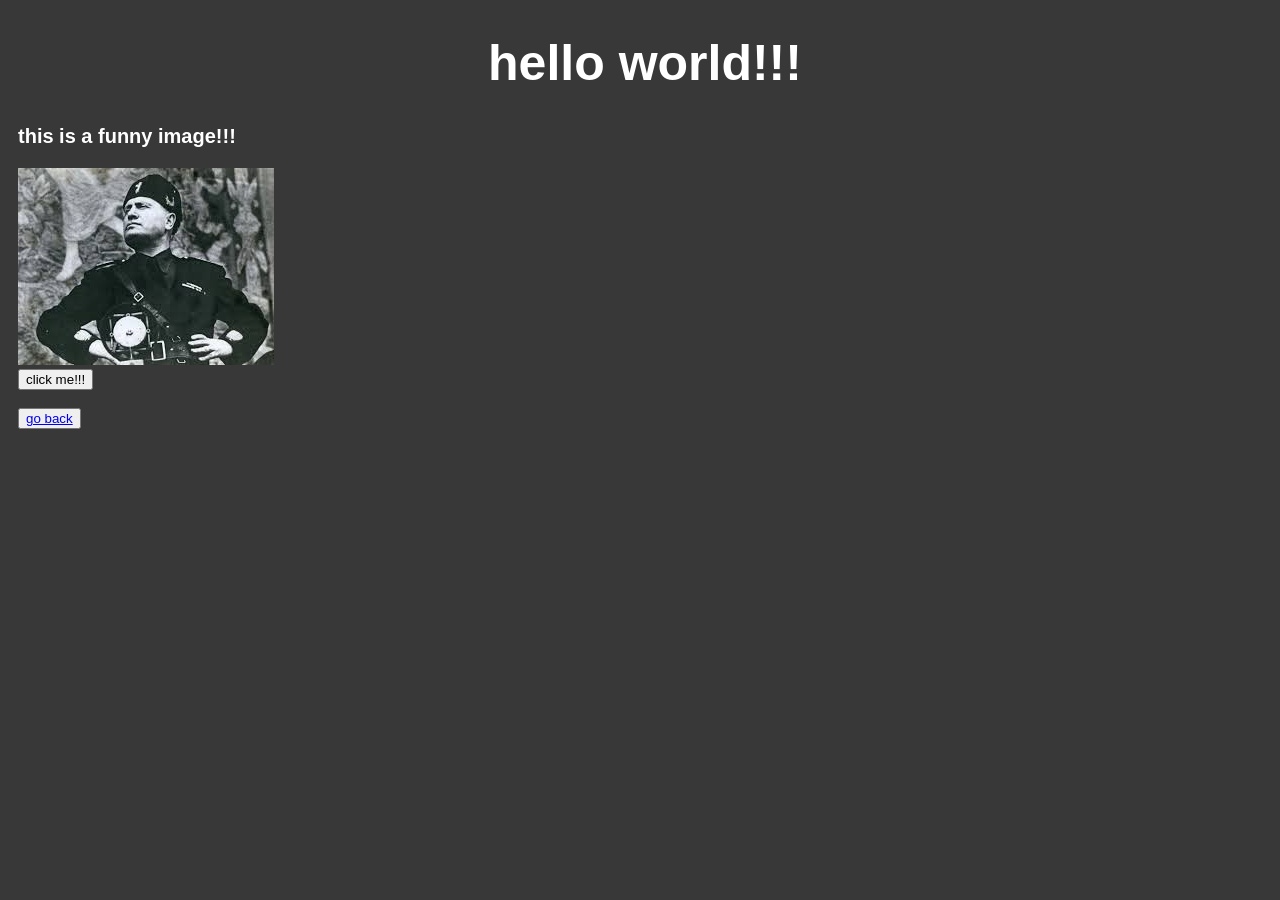
<file: etc/index.html>
<!DOCTYPE html>
<html lang="en">
<head>
    <meta charset="UTF-8">
    <meta name="viewport" content="width=device-width, initial-scale=1.0">
    <link rel="stylesheet" href="styles.css">
    <title>secret website</title>
</head>
<body>
    <h1>hello world!!!</h1>
    <p><b>this is a funny image!!!</b></p>
    <img src="images/mussolini.jfif" alt="Mussolini Posing">
    <br />

    <button onclick="alert('heil mussolini!!')">click me!!!</button>
    <br />
    <br />

    <button><a href="../lat 2.html">go back</a></button>
</body>
</html>
</file>
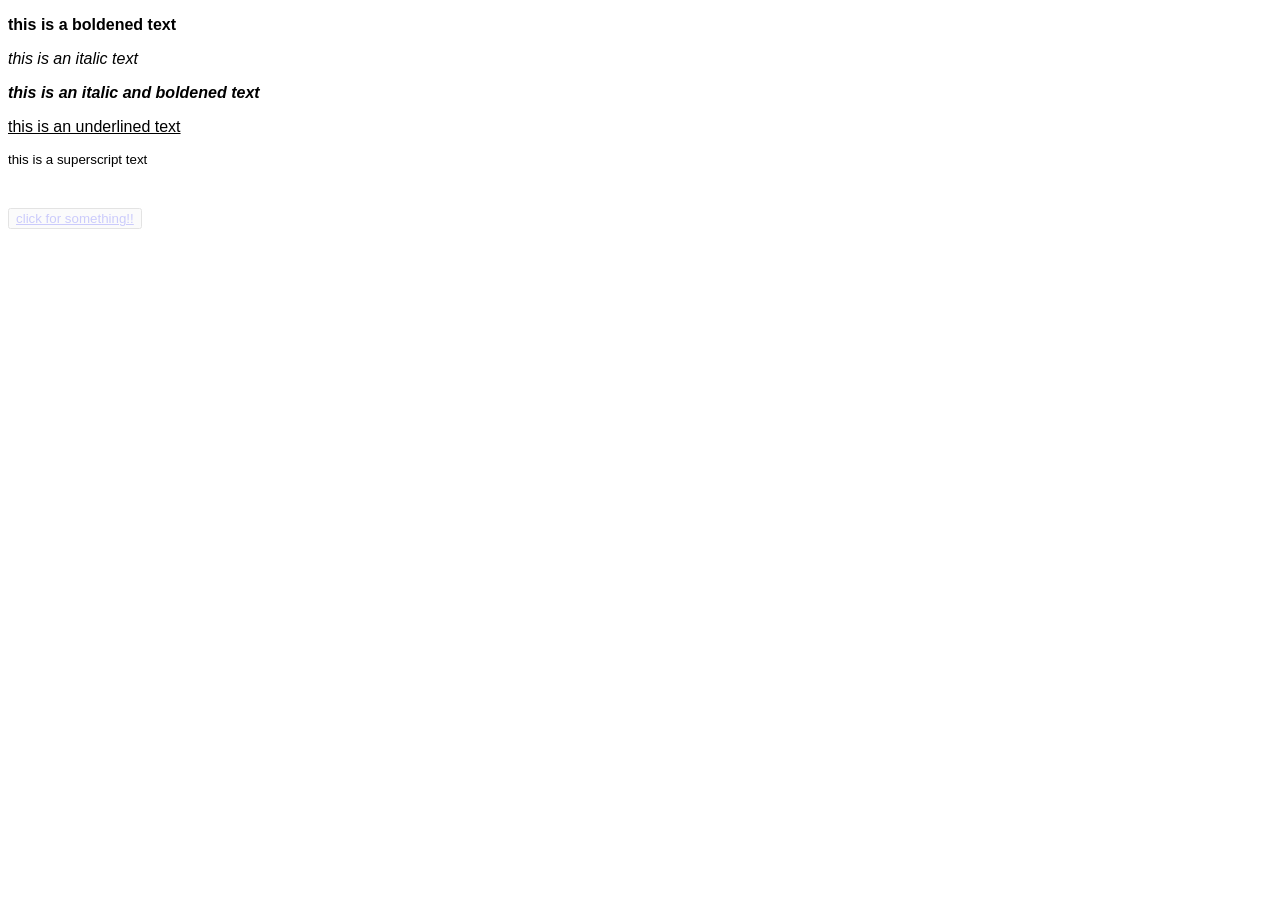
<file: lat 1.html>
<!DOCTYPE html>
<html lang="en">
<head>
    <meta charset="UTF-8">
    <meta name="viewport" content="width=device-width, initial-scale=1.0">
    <style>
        body { font-family: Arial, Helvetica, sans-serif; }
        button { opacity: 0.2; }
    </style>
    <title>belajar notepad</title>
</head>
<body>
    <p><b>this is a boldened text</b></p>
    <p><i>this is an italic text</i></p>
    <p><b><i>this is an italic and boldened text</i></b></p>
    <p><u>this is an underlined text</u></p>
    <p><sup>this is a superscript text</sup></p>
    <br />

    <button><a href="lat 2.html">click for something!!</a></button>
</body>
</html>
</file>
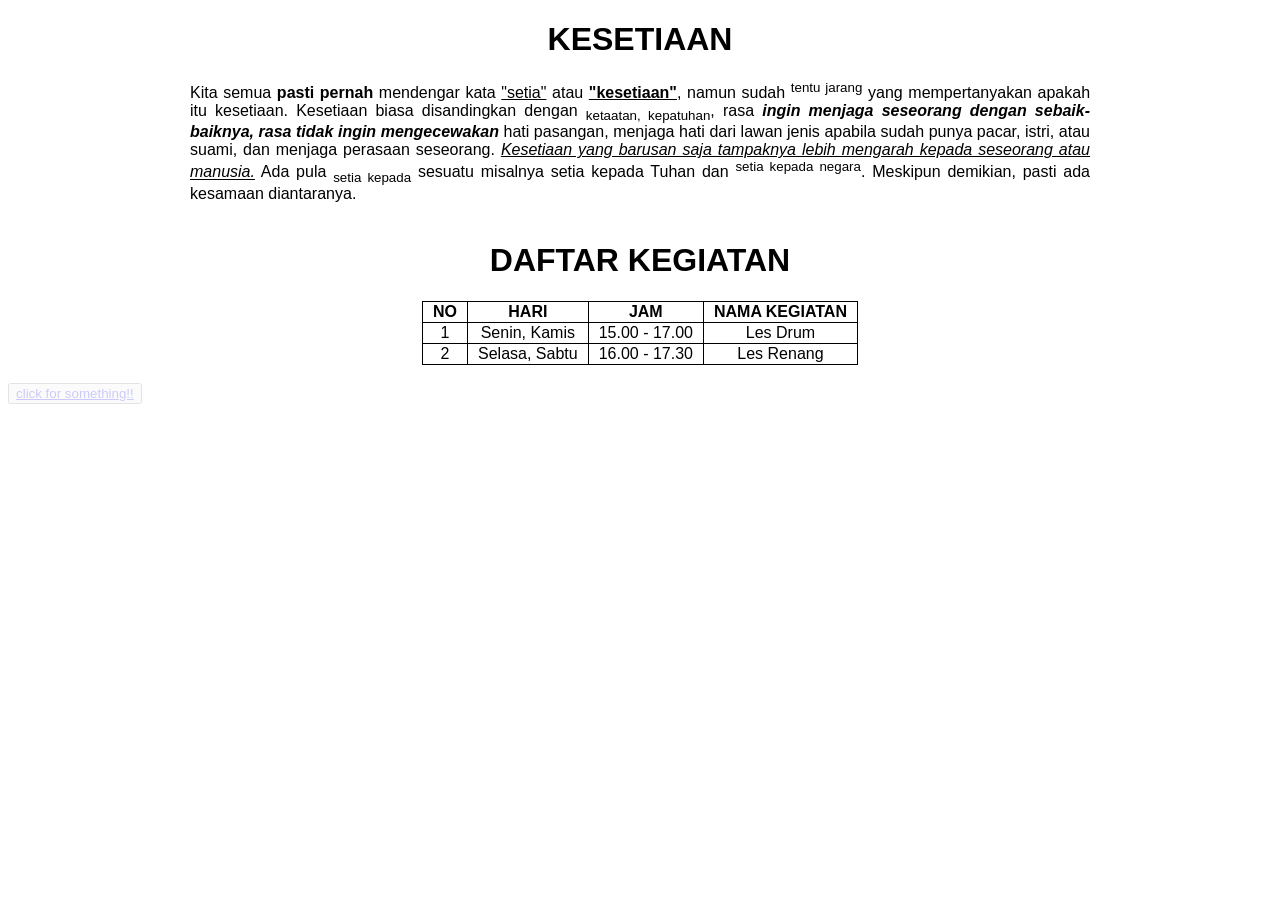
<file: lat 2.html>
<!DOCTYPE html>
<html lang="en">

<head>
    <meta charset="UTF-8">
    <meta name="viewport" content="width=device-width, initial-scale=1.0">
    <link rel="stylesheet" href="lat2_style.css">
    <title>belajar notepad</title>
</head>

<body>
    <h1>KESETIAAN</h1>
    <p>Kita semua <b>pasti pernah</b> mendengar kata <u>"setia"</u> atau <b><u>"kesetiaan"</u></b>, namun sudah <sup>tentu jarang</sup> yang mempertanyakan apakah itu kesetiaan. Kesetiaan biasa disandingkan dengan <sub>ketaatan, kepatuhan</sub>, rasa <b><i>ingin menjaga seseorang dengan sebaik-baiknya, rasa tidak ingin mengecewakan</i></b> hati pasangan, menjaga hati dari lawan jenis apabila sudah punya pacar, istri, atau suami, dan menjaga perasaan seseorang. <i><u>Kesetiaan yang barusan saja tampaknya lebih mengarah kepada seseorang atau manusia.</u></i> Ada pula <sub>setia kepada</sub> sesuatu misalnya setia kepada Tuhan dan <sup>setia kepada negara</sup>. Meskipun demikian, pasti ada kesamaan diantaranya.</p>
    <br />

    <h1>DAFTAR KEGIATAN</h1>
    <div class="activity-table">
        <table>
            <tr>
                <th>NO</th>
                <th>HARI</th>
                <th>JAM</th>
                <th>NAMA KEGIATAN</th>
            </tr>
            <tr>
                <td>1</td>
                <td>Senin, Kamis</td>
                <td>15.00 - 17.00</td>
                <td>Les Drum</td>
            </tr>
            <tr>
                <td>2</td>
                <td>Selasa, Sabtu</td>
                <td>16.00 - 17.30</td>
                <td>Les Renang</td>
            </tr>
        </table>
    </div>
    <br />

    <button><a href="etc/index.html">click for something!!</a></button>
</body>

</html>
</file>
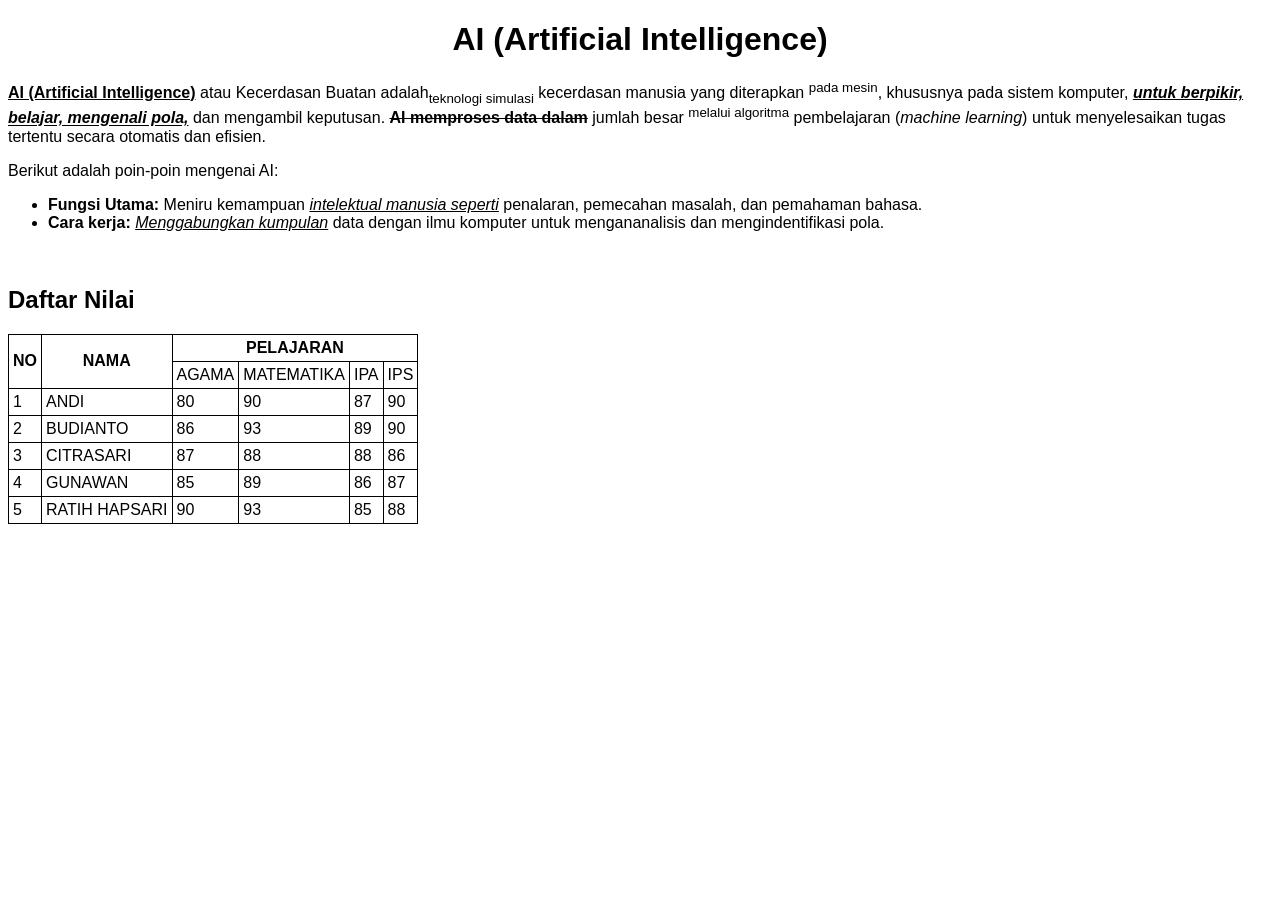
<file: lat_3.html>
<!DOCTYPE html>
<html lang="en">
<head>
    <meta charset="UTF-8">
    <meta name="viewport" content="width=device-width, initial-scale=1.0">
    <title>Latihan 3</title>
    <style>
        body {
            font-family: Arial, Helvetica, sans-serif;
        }

        table, th, td {
            border: 1px solid black;
            border-collapse: collapse;
            padding: 4px;
        }
    </style>
</head>
<body>
    <h1 style="text-align: center;">AI (Artificial Intelligence)</h1>
    <p><b><u>AI (Artificial Intelligence)</u></b> atau Kecerdasan Buatan adalah<sub>teknologi simulasi</sub> kecerdasan manusia yang diterapkan <sup>pada mesin</sup>, khususnya pada sistem komputer, <b><u><i>untuk berpikir, belajar, mengenali pola,</i></u></b> dan mengambil keputusan. <s><b>AI memproses data dalam</b></s> jumlah besar <sup>melalui algoritma</sup> pembelajaran (<i>machine learning</i>) untuk menyelesaikan tugas tertentu secara otomatis dan efisien.</p>
    <p>Berikut adalah poin-poin mengenai AI:</p>
    <ul>
        <li><b>Fungsi Utama:</b> Meniru kemampuan <i><u>intelektual manusia seperti</u></i> penalaran, pemecahan masalah, dan pemahaman bahasa.</li>
        <li><b>Cara kerja:</b> <i><u>Menggabungkan kumpulan</u></i> data dengan ilmu komputer untuk mengananalisis dan mengindentifikasi pola.</li>
    </ul>
    <br/>

    <h2>Daftar Nilai</h2>
    <table>
        <tr>
            <th rowspan="2">NO</th>
            <th rowspan="2">NAMA</th>
            <th colspan="4">PELAJARAN</th>
        </tr>
        <tr>
            <td>AGAMA</td>
            <td>MATEMATIKA</td>
            <td>IPA</td>
            <td>IPS</td>
        </tr>
        <tr>
            <td>1</td>
            <td>ANDI</td>
            <td>80</td>
            <td>90</td>
            <td>87</td>
            <td>90</td>
        </tr>
        <tr>
            <td>2</td>
            <td>BUDIANTO</td>
            <td>86</td>
            <td>93</td>
            <td>89</td>
            <td>90</td>
        </tr>
        <tr>
            <td>3</td>
            <td>CITRASARI</td>
            <td>87</td>
            <td>88</td>
            <td>88</td>
            <td>86</td>
        </tr>
        <tr>
            <td>4</td>
            <td>GUNAWAN</td>
            <td>85</td>
            <td>89</td>
            <td>86</td>
            <td>87</td>
        </tr>
        <tr>
            <td>5</td>
            <td>RATIH HAPSARI</td>
            <td>90</td>
            <td>93</td>
            <td>85</td>
            <td>88</td>
        </tr>
    </table>
</body>
</html>
</file>
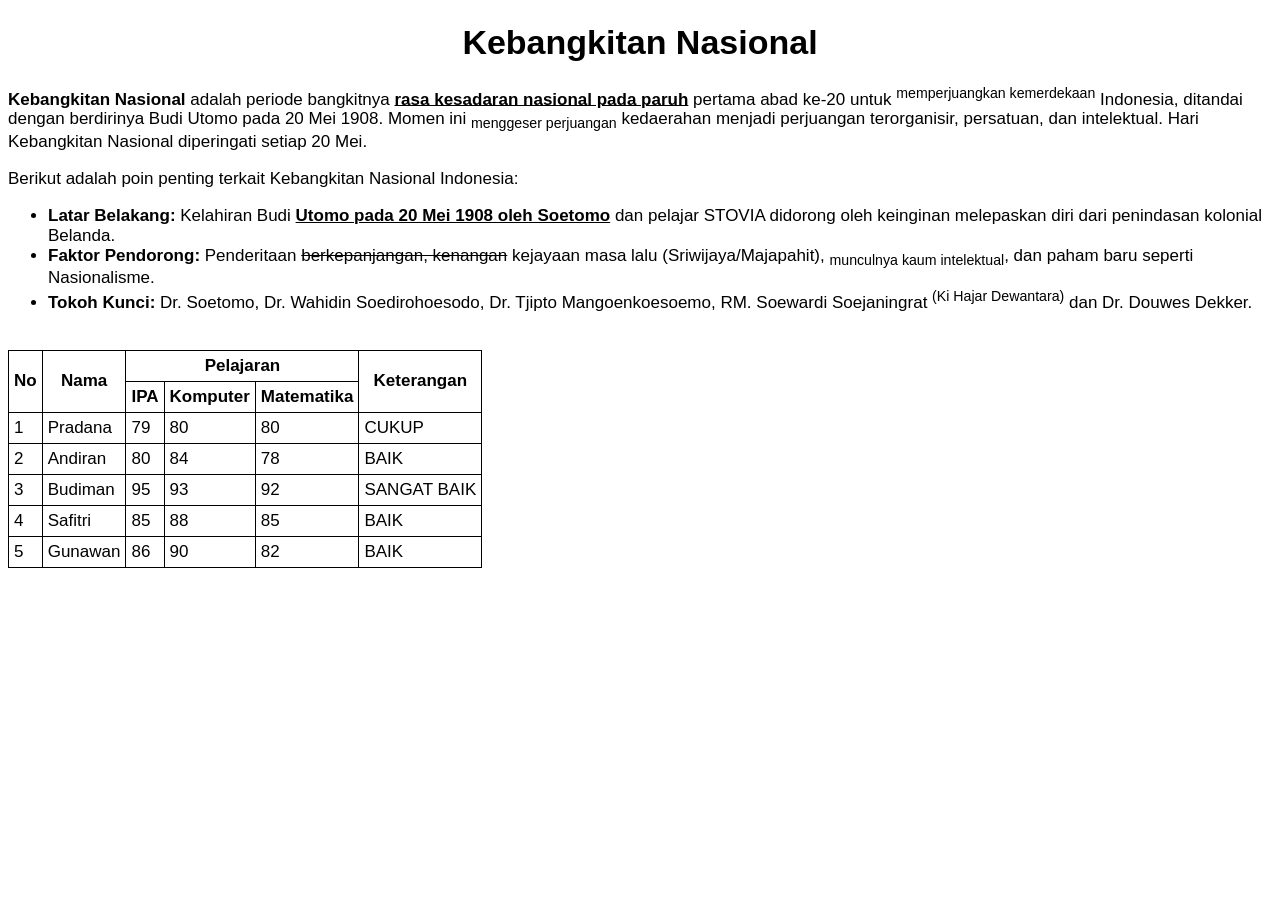
<file: praktek_1_kyle_liem_8f.html>
<!DOCTYPE html>
<html lang="en">
<head>
    <meta charset="UTF-8">
    <meta name="viewport" content="width=device-width, initial-scale=1.0">
    <title>Kebangkitan Nasional</title>
    <style>
        body {
            font-size: 17px;
            font-family: Arial, Helvetica, sans-serif;
        }

        table, th, th, td {
            border: 1px solid black;
            border-collapse: collapse;
            padding: 5px;
        }
    </style>
</head>
<body>
    <h1 style="text-align: center;">Kebangkitan Nasional</h1>
    <p><b>Kebangkitan Nasional</b> adalah periode bangkitnya <b><u>rasa kesadaran nasional pada paruh</u></b> pertama abad ke-20 untuk <sup>memperjuangkan kemerdekaan</sup> Indonesia, ditandai dengan berdirinya Budi Utomo pada 20 Mei 1908. Momen ini <sub>menggeser perjuangan</sub> kedaerahan menjadi perjuangan terorganisir, persatuan, dan intelektual. Hari Kebangkitan Nasional diperingati setiap 20 Mei.</p>
    
    <p>Berikut adalah poin penting terkait Kebangkitan Nasional Indonesia:</p>
    <ul>
        <li><b>Latar Belakang:</b> Kelahiran Budi <u><b>Utomo pada 20 Mei 1908 oleh Soetomo</b></u> dan pelajar STOVIA didorong oleh keinginan melepaskan diri dari penindasan kolonial Belanda.</li>
        <li><b>Faktor Pendorong:</b> Penderitaan <s>berkepanjangan, kenangan</s> kejayaan masa lalu (Sriwijaya/Majapahit), <sub>munculnya kaum intelektual</sub>, dan paham baru seperti Nasionalisme.</li>
        <li><b>Tokoh Kunci:</b> Dr. Soetomo, Dr. Wahidin Soedirohoesodo, Dr. Tjipto Mangoenkoesoemo, RM. Soewardi Soejaningrat <sup>(Ki Hajar Dewantara)</sup> dan Dr. Douwes Dekker.</li>
    </ul>
    <br />

    <table>
        <tr>
            <th rowspan=2>No</th>
            <th rowspan=2>Nama</th>
            <th colspan=3>Pelajaran</th>
            <th rowspan=2>Keterangan</th>
        </tr>
        <tr>
            <th>IPA</th>
            <th>Komputer</th>
            <th>Matematika</th>
        </tr>
        <tr>
            <td>1</td>
            <td>Pradana</td>
            <td>79</td>
            <td>80</td>
            <td>80</td>
            <td>CUKUP</td>
        </tr>
        <tr>
            <td>2</td>
            <td>Andiran</td>
            <td>80</td>
            <td>84</td>
            <td>78</td>
            <td>BAIK</td>
        </tr>
        <tr>
            <td>3</td>
            <td>Budiman</td>
            <td>95</td>
            <td>93</td>
            <td>92</td>
            <td>SANGAT BAIK</td>
        </tr>
        <tr>
            <td>4</td>
            <td>Safitri</td>
            <td>85</td>
            <td>88</td>
            <td>85</td>
            <td>BAIK</td>
        </tr>
        <tr>
            <td>5</td>
            <td>Gunawan</td>
            <td>86</td>
            <td>90</td>
            <td>82</td>
            <td>BAIK</td>
        </tr>
    </table>
</body>
</html>
</file>
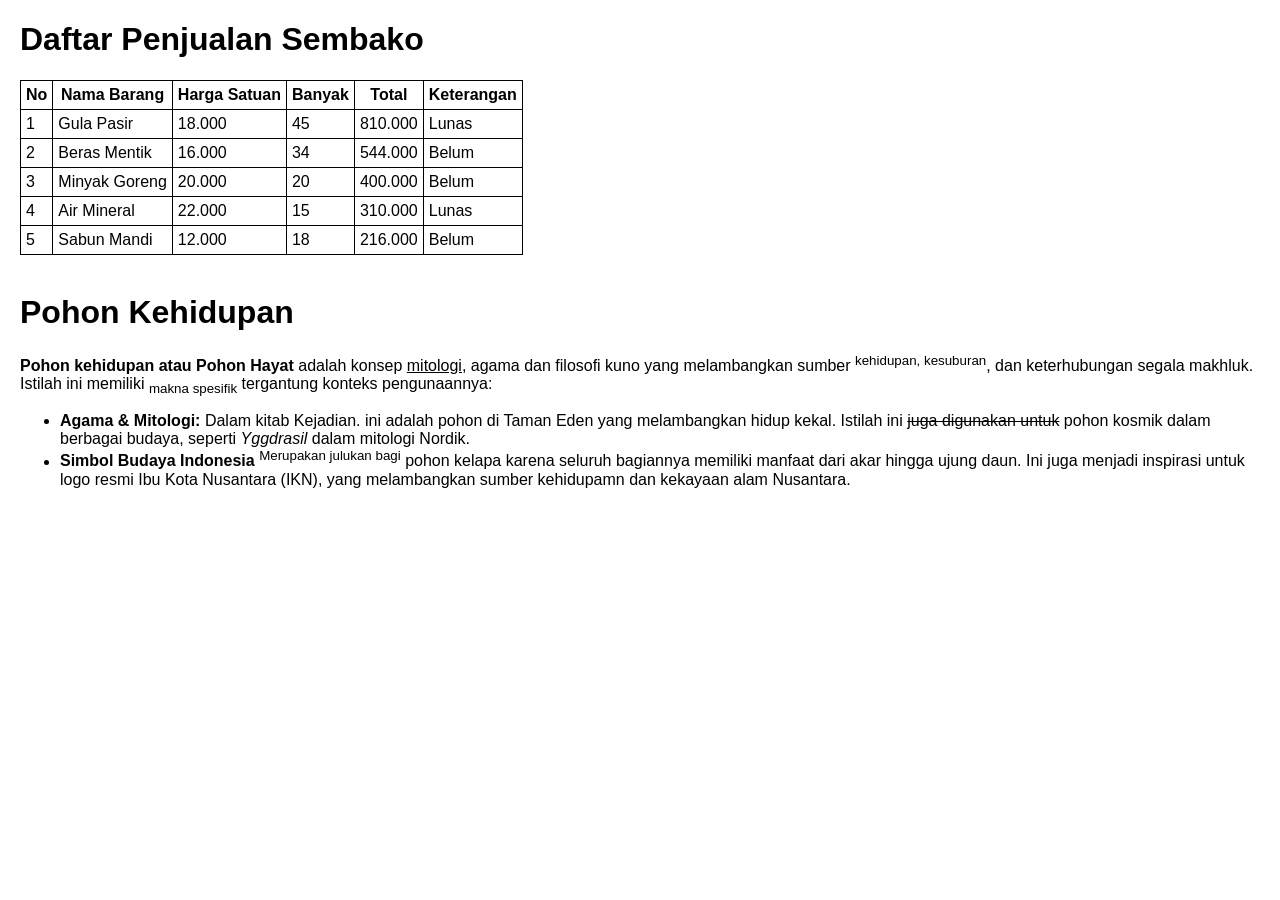
<file: praktek_2_kyle_liem_8f.html>
<!DOCTYPE html>
<html lang="en">
<head>
    <meta charset="UTF-8">
    <meta name="viewport" content="width=device-width, initial-scale=1.0">
    <title>Praktek 2</title>
    <style>
        body {
            font-family: Arial, Helvetica, sans-serif;
            margin-left: 20px;
        }

        table, tr, th, td {
            border: 1px solid black;
            border-collapse: collapse;
            padding: 5px;
        }
    </style>
</head>
<body>
    <h1>Daftar Penjualan Sembako</h1>
    <table>
        <tr>
            <th>No</th>
            <th>Nama Barang</th>
            <th>Harga Satuan</th>
            <th>Banyak</th>
            <th>Total</th>
            <th>Keterangan</th>
        </tr>
        <tr>
            <td>1</td>
            <td>Gula Pasir</td>
            <td>18.000</td>
            <td>45</td>
            <td>810.000</td>
            <td>Lunas</td>
        </tr>
        <tr>
            <td>2</td>
            <td>Beras Mentik</td>
            <td>16.000</td>
            <td>34</td>
            <td>544.000</td>
            <td>Belum</td>
        </tr>
        <tr>
            <td>3</td>
            <td>Minyak Goreng</td>
            <td>20.000</td>
            <td>20</td>
            <td>400.000</td>
            <td>Belum</td>
        </tr>
        <tr>
            <td>4</td>
            <td>Air Mineral</td>
            <td>22.000</td>
            <td>15</td>
            <td>310.000</td>
            <td>Lunas</td>
        </tr>
        <tr>
            <td>5</td>
            <td>Sabun Mandi</td>
            <td>12.000</td>
            <td>18</td>
            <td>216.000</td>
            <td>Belum</td>
        </tr>
    </table>
    <br />

    <h1>Pohon Kehidupan</h1>
    <p><b>Pohon kehidupan atau Pohon Hayat</b> adalah konsep <u>mitologi</u>, agama dan filosofi kuno yang melambangkan sumber <sup>kehidupan, kesuburan</sup>, dan keterhubungan segala makhluk. Istilah ini memiliki <sub>makna spesifik</sub> tergantung konteks pengunaannya:</p>
    <ul>
        <li><b>Agama & Mitologi:</b> Dalam kitab Kejadian. ini adalah pohon di Taman Eden yang melambangkan hidup kekal. Istilah ini <s>juga digunakan untuk</s> pohon kosmik dalam berbagai budaya, seperti <i>Yggdrasil</i> dalam mitologi Nordik.</li>
        <li><b>Simbol Budaya Indonesia</b> <sup>Merupakan julukan bagi</sup> pohon kelapa karena seluruh bagiannya memiliki manfaat dari akar hingga ujung daun. Ini juga menjadi inspirasi untuk logo resmi Ibu Kota Nusantara (IKN), yang melambangkan sumber kehidupamn dan kekayaan alam Nusantara.</li>
    </ul>
</body>
</html>
</file>
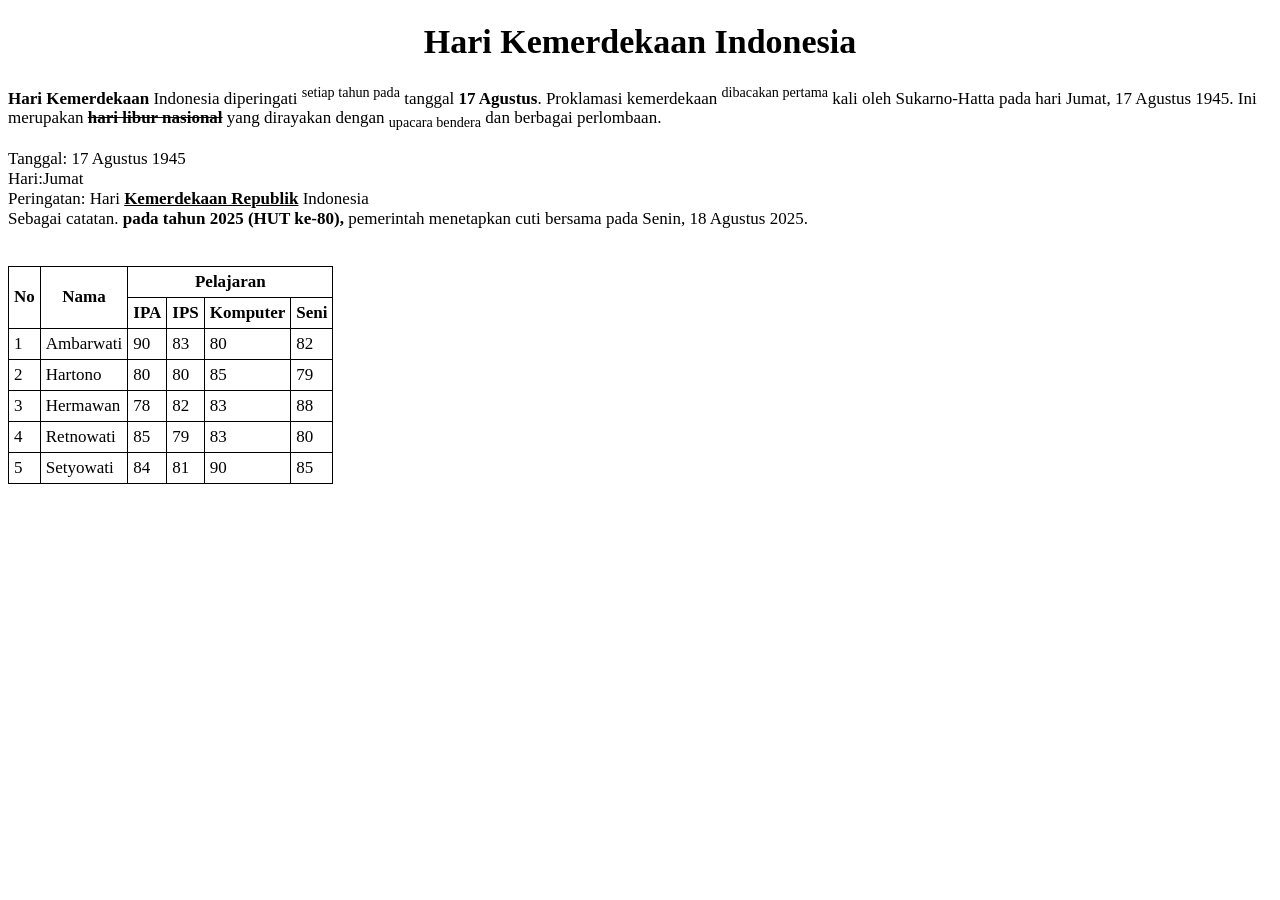
<file: ulangan1 kyle liem 8f.html>
<!DOCTYPE html>
<html lang="en">
<head>
    <meta charset="UTF-8">
    <meta name="viewport" content="width=device-width, initial-scale=1.0">
    <title>Hari Kemerdekaan Indonesia</title>
    <style>
        h1 {
            text-align: center;
        }

        body {
            font-size: 17px;
        }

        table, th, th, td {
            border: 1px solid black;
            border-collapse: collapse;
            padding: 5px;
        }
    </style>
</head>
<body>
    <h1>Hari Kemerdekaan Indonesia</h1>
    <p><b>Hari Kemerdekaan</b> Indonesia diperingati <sup>setiap tahun pada</sup> tanggal <b>17 Agustus</b>. Proklamasi kemerdekaan <sup>dibacakan pertama</sup> kali oleh Sukarno-Hatta pada hari Jumat, 17 Agustus 1945. Ini merupakan <b><s>hari libur nasional</s></b> yang dirayakan dengan <sub>upacara bendera</sub> dan berbagai perlombaan.</p>
    <p>Tanggal: 17 Agustus 1945<br/>Hari:Jumat<br/>Peringatan: Hari <b><u>Kemerdekaan Republik</u></b> Indonesia<br/>Sebagai catatan. <b>pada tahun 2025 (HUT ke-80),</b> pemerintah menetapkan cuti bersama pada Senin, 18 Agustus 2025.</p>
    <br />
    <table>
        <tr>
            <th rowspan="2">No</th>
            <th rowspan="2">Nama</th>
            <th colspan="4">Pelajaran</th>
        </tr>
        <tr>
            <th>IPA</th>
            <th>IPS</th>
            <th>Komputer</th>
            <th>Seni</th>
        </tr>
        <tr>
            <td>1</td>
            <td>Ambarwati</td>
            <td>90</td>
            <td>83</td>
            <td>80</td>
            <td>82</td>
        </tr>
        <tr>
            <td>2</td>
            <td>Hartono</td>
            <td>80</td>
            <td>80</td>
            <td>85</td>
            <td>79</td>
        </tr>
        <tr>
            <td>3</td>
            <td>Hermawan</td>
            <td>78</td>
            <td>82</td>
            <td>83</td>
            <td>88</td>
        </tr>
        <tr>
            <td>4</td>
            <td>Retnowati</td>
            <td>85</td>
            <td>79</td>
            <td>83</td>
            <td>80</td>
        </tr>
        <tr>
            <td>5</td>
            <td>Setyowati</td>
            <td>84</td>
            <td>81</td>
            <td>90</td>
            <td>85</td>
        </tr>
    </table>
</body>
</html>
</file>
<file: etc/styles.css>
body {
    background-color: #383838;
    padding-left: 10px;
    color: white;
    font-family: Arial, Helvetica, sans-serif;
}

h1 {
    font-size: 50px;
    text-align: center;
}

p {
    font-size: 20px;
}
</file>
<file: lat2_style.css>
body {
    font-family: Arial, Helvetica, sans-serif;
    text-align: justify;
}

h1 {
    text-align: center;
}

button {
    opacity: 0.2;
}

p {
    max-width: 900px;
    margin: auto;
}

table, th, td {
    text-align: center;
    padding-left: 10px;
    padding-right: 10px;
    border: 1px solid black;
    border-collapse: collapse;
}

.activity-table {
    display: flex;
    justify-content: center;
    align-items: center;
}
</file>
